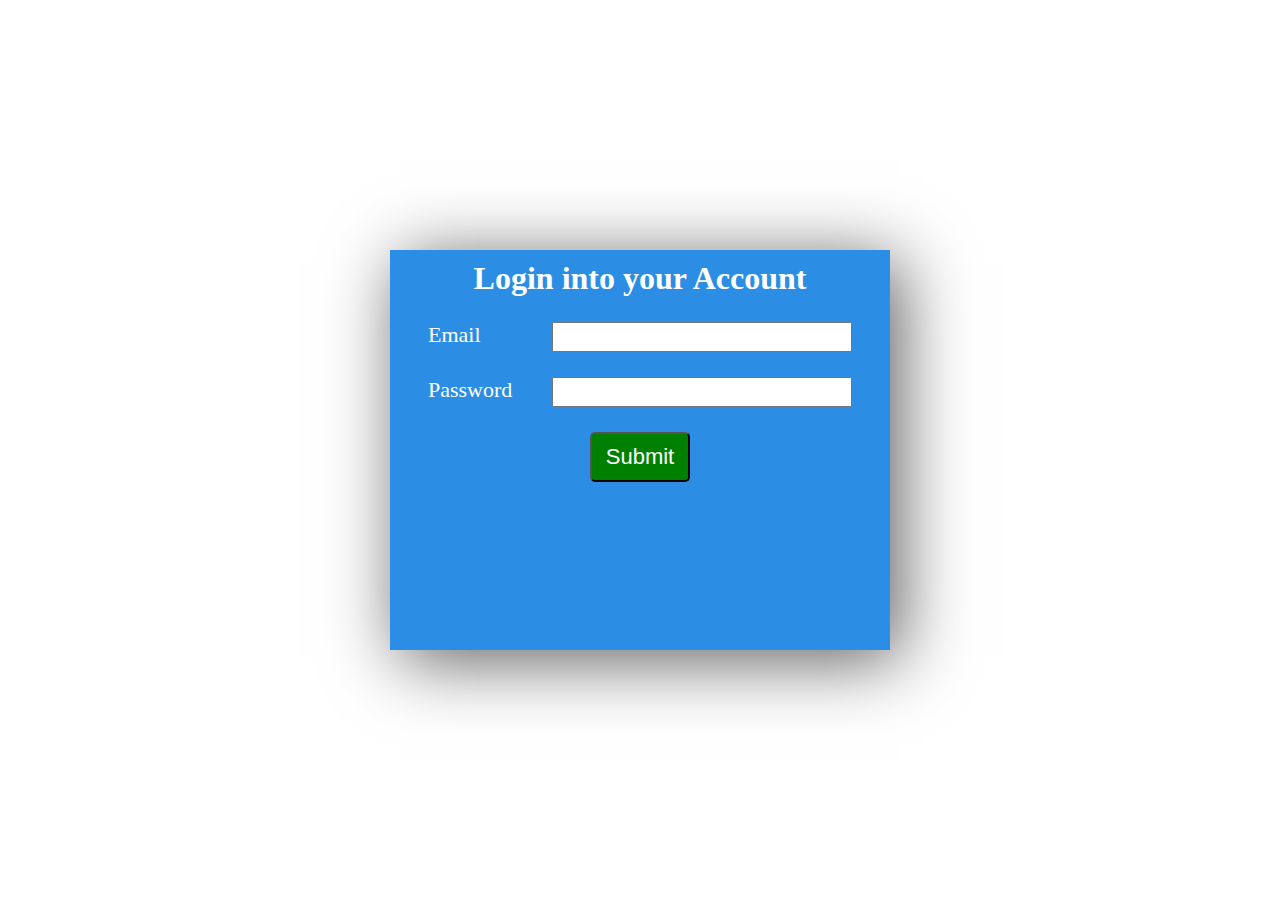
<file: index.html>
<!DOCTYPE html>
<html lang="en">
  <head>
    <meta charset="UTF-8" />
    <meta http-equiv="X-UA-Compatible" content="IE=edge" />
    <meta name="viewport" content="width=device-width, initial-scale=1.0" />
    <link type="text/css" rel="stylesheet" href="loginform.css" />
    <script
      src="https://cdnjs.cloudflare.com/ajax/libs/jquery/3.6.0/jquery.min.js"
      integrity="sha512-894YE6QWD5I59HgZOGReFYm4dnWc1Qt5NtvYSaNcOP+u1T9qYdvdihz0PPSiiqn/+/3e7Jo4EaG7TubfWGUrMQ=="
      crossorigin="anonymous"
    ></script>
    <title>Login In</title>
  </head>
  <body onload="document.myForm.reset();">
    <div id="loading" class="Container">
      <form id="myForm" name="myForm">
        <h1>Login into your Account</h1>
        <div class="editForm">
          <div>
            <label for="email">Email</label>
            <input type="email" id="email" name="email" required />
          </div>
          <div>
            <label for="password">Password</label>
            <input type="password" id="password" name="password" required />
          </div>
          <button type="submit" value="Submit!">Submit</button>
        </div>
      </form>
    </div>
  </body>
  <script>
    function handleSubmit(event) {
      event.preventDefault();
      jQuery("#loading").fadeOut(3000);

      const data = new FormData(event.target);

      const value = Object.fromEntries(data.entries());
      console.log(value);
      if (
        value.email !== "test1@indiplanes.com" &&
        value.password === "adminindi"
      ) {
        document.getElementById("email").value = "";
        return alert("Oops wrong Username!!");
      } else if (
        value.email === "test1@indiplanes.com" &&
        value.password !== "adminindi"
      ) {
        document.getElementById("password").value = "";
        return alert("Oops wrong Password!!");
      } else if (
        value.email !== "test1@indiplanes.com" &&
        value.password !== "adminindi"
      ) {
        document.getElementById("email").value = "";
        document.getElementById("password").value = "";
        return alert("Oops wrong credential!!");
      }

      // console.log({ value });
      var url = "https://workindipl.herokuapp.com/login/";
      $.post(url, value, function (data) {
        if (data != "Error") {
          // console.log(data);
          localStorage.setItem("token", data.access_token);
          window.location = "rfq1.html";
        }
      });
    }
    var formData = document.getElementById("myForm");
    formData.addEventListener("submit", handleSubmit);
  </script>
</html>
</file>
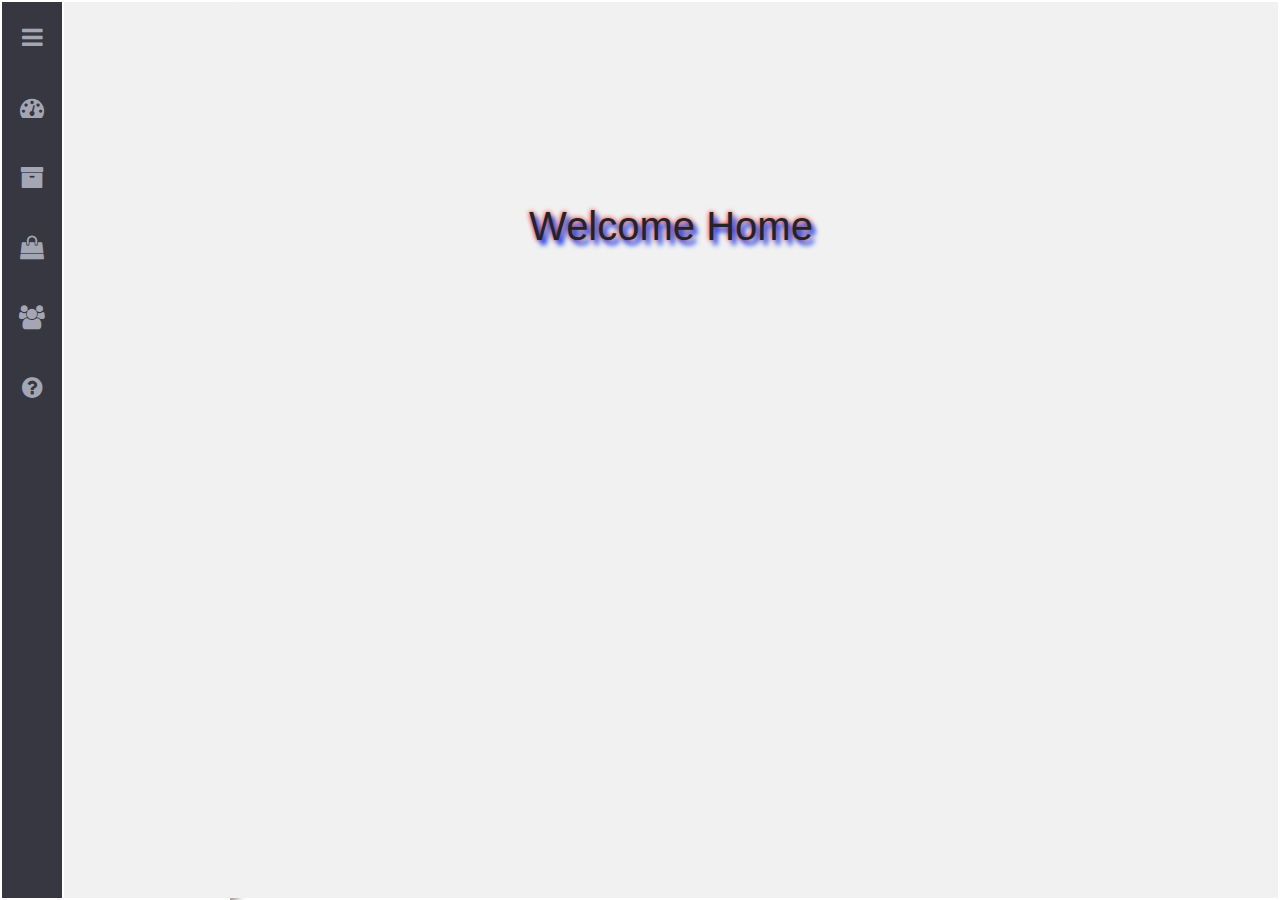
<file: rfq1 copy.html>
<!DOCTYPE html>
<html lang="en">

<head>
  <meta charset="UTF-8" />
  <meta http-equiv="X-UA-Compatible" content="IE=edge" />
  <meta name="viewport" content="width=device-width, initial-scale=1.0" />
  <link type="text/css" rel="stylesheet" href="stylesheet3.css" />
  <link type="text/css" rel="stylesheet" href="stylesheet4.css" />
  <link type="text/css" rel="stylesheet" href="javatest.css" />
  <link type="text/css" rel="stylesheet" href="styleFirst.css"/>
  <link rel="stylesheet" href="https://stackpath.bootstrapcdn.com/font-awesome/4.7.0/css/font-awesome.min.css"
    integrity="sha384-wvfXpqpZZVQGK6TAh5PVlGOfQNHSoD2xbE+QkPxCAFlNEevoEH3Sl0sibVcOQVnN" crossorigin="anonymous" />
  <link rel="stylesheet" href="https://stackpath.bootstrapcdn.com/bootstrap/4.4.1/css/bootstrap.min.css"
    integrity="sha384-Vkoo8x4CGsO3+Hhxv8T/Q5PaXtkKtu6ug5TOeNV6gBiFeWPGFN9MuhOf23Q9Ifjh" crossorigin="anonymous" />
  <script src="https://cdnjs.cloudflare.com/ajax/libs/jquery/3.6.0/jquery.min.js"
    integrity="sha512-894YE6QWD5I59HgZOGReFYm4dnWc1Qt5NtvYSaNcOP+u1T9qYdvdihz0PPSiiqn/+/3e7Jo4EaG7TubfWGUrMQ=="
    crossorigin="anonymous"></script>
  <title>RFQ</title>
</head>

<body>
  <div id="nav-main" class="navigation-bar">
    <div id="navigation" class="navb1 list-group list-group-flush">
      <a id="changeto" class="list-group-item" href="#">
        <i class="fa fa-bars fa-fw" aria-hidden="true"></i></a>
      <a id="dashboard" class="list-group-item" onclick="displaydashboard()" href="#"><i class="fa fa-tachometer fa-fw"
          aria-hidden="true"></i></a>
      <a id="reff" class="list-group-item" onclick="CallAPI()" href="#"><i class="fa fa-archive fa-fw"
          aria-hidden="true"></i></a>
      <a id="vendor" class="list-group-item" href="#"><i class="fa fa-shopping-bag fa-fw" aria-hidden="true"></i></a>
      <a id="operators" class="list-group-item" href="#"><i class="fa fa-users fa-fw" aria-hidden="true"></i></a>
      <a id="help" class="list-group-item" href="#"><i class="fa fa-question-circle fa-fw" aria-hidden="true"></i></a>
    </div>
    <div id="hideMe" class="navb2 list-group list-group-flush">
      <a class="list-group-item"> </a>
      <a class="list-group-item" onclick="displaydashboard()" href="#">Dashboard</a>
      <a class="list-group-item" onclick="CallAPI()" href="#">RFQs</a>
      <a class="list-group-item" href="#">Vendor</a>
      <a class="list-group-item" href="#">Operators</a>
      <a class="list-group-item" href="#">Help</a>
    </div>
  </div>
  <div id="homes" class="myhomes">
    <h1>Welcome Home</h1>


    <!-- <a href="index.html" class="f90-logout-button">Logout</a> -->
  </div>
  <div id="record">
    <div class="topic">
      <div class="topnav topleft" style="color:  #252733;;">RFQs</div>
      <div class="topnav topmiddle">
        <form class="search" action="">
          <input class="form-control-sm" type="search" placeholder="Search" />
          <button class="btn-sm" type="submit">
            <i class="fa fa-search text-left" aria-hidden="true"></i>
          </button>
        </form>
      </div>
      <div id="nameId" class="topnav topright">
        <a>Jones Ferdinand &nbsp <span><img src="chat1.jpg"/></span>
          </a>
          <!-- <i class="fa fa-user-circle-o" aria-hidden="true" style="font-size: 26px"></i> -->
      </div>
    </div>
    <div id="buttons">
      <div class="left_btn">
        <button class="button button1" onclick="allFunc()">All RFQs</button>
        <button class="button button2">ACTIVE</button>
        <button class="button button3">ARCHIVE</button>
      </div>
      <div class="right_btn">
        <button class="button4"><a href="#">CREATE RFQs</a></button>
        <button class="button5"><a href="#">DRAFTS</a></button>
      </div>
    </div>
    <div id="originalList" class="rfq_details">
      <div class="grid-sort">
        <div class="space"></div>
        <div class="private">
          <i id="private-color" onclick="pvtFunc()" class="fa fa-stop" aria-hidden="true"
            style="color: #dd22bf; cursor: pointer;"></i>&nbsp;Private
        </div>
        <div class="public">
          <i id="public-color" onclick="pubFunc()" class="fa fa-stop" aria-hidden="true"
            style="color: #8392f6;cursor: pointer;"></i>&nbsp;Public
        </div>
        <div class="sort">
          <i class="fa fa-sort-amount-desc" aria-hidden="true" style="color: #c5c7cd"></i>&nbsp;Sort
        </div>
        <div class="filter">
          <i class="fa fa-filter" aria-hidden="true" style="color: #c5c7cd"></i>&nbsp;Filter
        </div>
      </div>
      <div class="grid-container">
        <div class="item1" style="text-align: left">RFQ details</div>
        <div class="item2" ">
            Part number
          </div>
          <div class=" item3" ">
            Engine number
          </div>
          <div class=" item4"">
          Manufacturer
        </div>
        <div class="item5" ">Quantity</div>
          <div class=" item6" ">
            Target Date
          </div>
          <div class=" item7">Deadline</div>
        <div class="itme8">Priority</div>
      </div>
      <div id="showCoupling" class="mainC">

      </div>
      <!-- <div id="mainoriginal">
      </div> -->
      <div class="grid-go">
        <div class="space"></div>
        <div class="row-number">
          Rows per page: &nbsp;&nbsp;<i class="fa fa-sort-desc" aria-hidden="true" style="font-size: 14px"></i>
        </div>
        <div class="back-front">
          1-6 of 100 &nbsp;&nbsp;<i class="fa fa-angle-left" aria-hidden="true"
            style="font-size: 14px"></i>&nbsp;&nbsp;&nbsp;<i class="fa fa-angle-right" aria-hidden="true"
            style="font-size: 14px"></i>
        </div>
      </div>
    </div>
  </div>
  <div id="right_status">
    <!-- For notifications status -->
    <div class="connection">
      <button onclick="displayClk1()" id="contact1" class="notify">
        NOTIFICATIONS</button><button onclick="displayClk2()" id="contact2" class="messages">
        MESSAGES
      </button>
    </div>
    <!-- <div id="chat-box">
        hello world
      </div> -->
    <div id="notifications">
      <div class="quotations noti">
        <div class="noti_header">Quotations</div>
        <div id="hawklins" class="noti_box">
          <div class="noti_icon">
           <img src="chat1.jpg"/>
          </div>
          <div class="user_detail noti_data">
            <div class="noti_user">
              <a href="#" target="_blank" style="color: blue">Vendor Gabby Hawkins</a>
              has uploaded bid for
              <a href="#" target="_blank" style="color: blue">RFQ ID 32453</a>
            </div>
            <div class="date d">new date()</div>
          </div>
        </div>
        <div id="jones" class="noti_box">
          <div class="noti_icon">
            <img src="image2.jpeg"/>
          </div>
          <div class="user_detail noti_data">
            <div class="noti_user">
              <a href="#" target="_blank" style="color: blue">Vendor Jacob Jones</a>
              has edited bid for
              <a href="#" target="_blank" style="color: blue">RFQ ID 12923</a>
            </div>
            <div class="date d">new date()</div>
          </div>
        </div>
      </div>
      <div class="points noti">
        <div class="noti_header">Points</div>
        <div class="noti_box">
          <div class="user_point noti_data">
            <div>
              You have recieved
              <a href="#" target="_blank" style="color: blue">Blue Points </a>from
              <a>RFQ ID 70996</a>
            </div>
            <div class="date">new date()</div>
          </div>
        </div>
        <div class="noti_box">
          <div class="user_point noti_data">
            <div>
              You have recieved
              <a href="#" target="_blank" style="color: green">Green Points </a>from
              <a>RFQ ID 70996</a>
            </div>
            <div class="date">new date()</div>
          </div>
        </div>
      </div>
      <div class="expired noti">
        <div class="noti_header">Deadlines Reached</div>
        <div class="user_expired noti_box">
          <div class="noti_icon">
            <img src="image2.jpeg" alt="image2">
          </div>
          <div class="expired noti_data">
            <div class="noti_user">
              <a href="#" target="_blank" style="color: blue">Operator Jacob Jones</a>
              has closed bids for
              <a href="#" target="_blank" style="color: blue">RFQ 77094</a>
            </div>
            <div class="date d">new date()</div>
          </div>
        </div>
        <div class="user_expired noti_box">
          <div class="noti_icon">
            <img src="image3.png" alt="image">
          </div>
          <div class="expired noti_data">
            <div class="noti_user">
              <a href="#" target="_blank" style="color: blue">Operator Leslie Alexander</a>has confirmed<a href="#"
                target="_blank" style="color: blue">BID ID 79903</a>for
              <a href="#" target="_blank" style="color: blue">RFQ ID 73240</a>
            </div>
            <div class="date d">new date()</div>
          </div>
        </div>
      </div>
    </div>

    <!-- For messages -->
    <div id="chat">
      <div class="chat_search my-4 ml-2">
        <form class="form-inline">
          <input id="chat_srch" class="form-control form-control-sm mx-2" type="search" placeholder="Search"
            aria-label="Search" />
          <button id="boss" class="btn btn-sm ml-4" type="submit">
            <i class="fa fa-search fa-1x"></i>
          </button>
        </form>
      </div>
      <div class="chat_head">
        <div class="opven">
          <button class="v_button">V</button><button class="v_button">O</button>
        </div>
        <div class="privacy">
          <button class="l_button p">Public</button><button class="r_button p">Private</button>
        </div>
      </div>
      <div id="chat_list" class="">
        <div class="conversation active">
          <i class="fa fa-user-circle-o fa-2x fa-fw" aria-hidden="true"></i>
          <div class="title-text">Bruce</div>
          <div class="created">Jan 12</div>
          <div onclick="helloFunction()" class="conversation-message">
            New Message
          </div>
        </div>
        <div class="conversation active">
          <i class="fa fa-user-circle-o fa-2x fa-fw" aria-hidden="true"></i>
          <div class="title-text">Bruce</div>
          <div class="created">Jan 12</div>
          <div class="conversation-message">New Message</div>
        </div>
        <div class="conversation active">
          <i class="fa fa-user-circle-o fa-2x fa-fw" aria-hidden="true"></i>
          <div class="title-text">Bruce</div>
          <div class="created">Jan 12</div>
          <div class="conversation-message">New Message</div>
        </div>
        <div class="conversation active">
          <i class="fa fa-user-circle-o fa-2x fa-fw" aria-hidden="true"></i>
          <div class="title-text">Bruce</div>
          <div class="created">Jan 12</div>
          <div class="conversation-message">New Message</div>
        </div>
        <div class="conversation active">
          <i class="fa fa-user-circle-o fa-2x fa-fw" aria-hidden="true"></i>
          <div class="title-text">Bruce</div>
          <div class="created">Jan 12</div>
          <div class="conversation-message">New Message</div>
        </div>
        <div class="conversation active">
          <i class="fa fa-user-circle-o fa-2x fa-fw" aria-hidden="true"></i>
          <div class="title-text">Bruce</div>
          <div class="created">Jan 12</div>
          <div class="conversation-message">New Message</div>
        </div>
      </div>
    </div>
    <div id="mri" class="container-msg">
      <div class="msg-header">
        <div class="msg-header-img">
          <img class="msg-img"" src=" chat1.jpg" />
        </div>
        <div class="active">
          <h4>Bruce</h4>
          <h6>online</h6>
        </div>
        <div class="private-chat-list">Private Chat List</div>
      </div>
      <div class="msg-store">
        <div class="cht cht1">Hi</div>
        <div class="cht cht2">Hello</div>
        <div class="cht cht1">I am Rohan</div>
        <div class="cht cht2">How are you?</div>
      </div>
      <div id="mri" class="msg-transfer">
        <div class="msg-collect">
          <input class="msg-collect-txt" id="textbox" type="text" />
        </div>
        <div class="msg-data">
          <button class="msg-data-send" id="msg-send">Send</button>
        </div>
      </div>
    </div>
  </div>
</body>
<script src="javascript.js"></script>
<script src="javascript1.js"></script>
<script src="javascript2.js"></script>
<script src="displayColor.js"></script>
<script src="chatt.js"></script>
<script>
      
  function CallAPI() {
    jQuery('#record').fadeIn(3000);
    jQuery('#right_status').fadeIn(3000);
    const token = localStorage.getItem("token");


    function titleCase(str) {
    var splitStr = str.toLowerCase().split(' ');
    for (var i = 0; i < splitStr.length; i++) {
        // You do not need to check if i is larger than splitStr length, as your for does that for you
        // Assign it back to the array
         splitStr[i] = splitStr[i].charAt(0).toUpperCase() + splitStr[i].substring(1);     
      }
      // Directly return the joined string
      // console.log(splitStr.join(' '));
     return splitStr.join(' '); 
    };


    function indip(datas){
      var dataBox = [];
      for(var j = 0; j<datas.length; j++){
        var strng = datas[j].component_name;
        var nStrng = titleCase(strng);
        dataBox.push(nStrng);
        
      }
      // console.log(dataBox);
      var stre = dataBox.join(", ");
      // var stree = titleCase(stre);
      return stre;
    }
    // console.log(token);
    $.ajax({
      type: "GET",
      url: "http://workindipl.herokuapp.com/listofrfq/",
      headers: {
        Authorization: "Bearer " + token,
      },
      dataType: "json",
      success: function (result, status, xhr) {
        console.log(result);
        localStorage.setItem('subResults', JSON.stringify(result));
        var len = result.length;
        // console.log(len);
        for (var i = 1; i <= len; i++) {
          
          var patt1 = /\b(\w)/g;
          var created = result[i].create_date.split('T')[0];
          var deadDate = result[i].deadline;
          var targetDt = result[i].targetdate.split('T')[0];
          var prioSet = result[i].rfq_reach;
          var subResult = result[i].component_set;
          console.log(subResult);
          var componentN = indip(subResult);
          var patt2 = componentN.match(patt1);
          var patt3 = patt2[0];
          // console.log(patt3);
          // console.log(subResult);
          var th_str =
            "<table>" +
            "<thead>" +
            "<tr  class = 'myRow' style='cursor: pointer;color:#676769'>" +
              "<th id='firstL'>" +"<span id='secondL'>"+patt3+"</span>"+"</th>"+
            "<th class='mainOutline' style ='width: 20%;text-align:left !important'>" +"<span id='thirdL'>"+componentN +"</span>"+"<br/>"+"<span style='font-size: 9px;color:#A4A5A8'>"
            + 'Created on '+created + "</span>"+ "</p>" +
            "</th>" +
            "<th style='width: 14% '>" + '' + "</th>" +
            "<th style='width: 13%'>" + '' + "</th>" +
            "<th style='width: 16%'>" + '' + "</th>" +
            "<th style='width: 8%'>" + '' + "</th>" +
            "<th class='dateCreated' style='width: 10.5%;color: #252733;font-weight: 600;'>" +
            targetDt +
            "</th>" +
            "<th class='dateEnd' style='width: 11%;color: #252733;font-weight: 600;'>" +
            deadDate +
            "</th>" +
            "<th class='priority' style='width: 7.5%;color: #252733;font-weight: 600;'>" +
              prioSet +
            "</th>" +
            "</tr>" +
            "</thead>" +
            "<tbody class = 'addOnMe'>"+"</tbody>"+
            "</table>";

          
          // var tbls = document.querySelector('table');
          // tbls.setAttribute('class',id);
          $("#showCoupling").append(th_str);
          var id = result[i].rfq_id;
          // if(id === i){
            for(var k = 0; k < subResult.length;k++){
              console.log(k);
              var componentChild_Name = subResult[k].component_name;
              var componentChild_Number = subResult[k].number;
              var componentChild_Manufacturer = subResult[k].manufacturer;
              var componentChild_Quantity = subResult[k].quantity;
              console.log(componentChild_Name);
              var addRow = 
               "<tr>" +
              "<td>" +"<span>"+"</span>"+"</td>"+
              "<td>" +"<span>"+componentChild_Name +"</span>"+"<br/>"+"<span>"
              +'Created on '+'created' + "</span>"+ "</p>" +
             "</td>" +
              "<td>" + '' + "</td>" +
              "<td>" + componentChild_Number + "</td>" +
              "<td>" + componentChild_Manufacturer + "</td>" +
              "<td>" + componentChild_Quantity + "</td>" +
              "<td>" +
              '' +
              "</td>" +
              "<td>" +
              '' +
              "</td>" +
              "<td>" +
               '' +
              "</td>" +
              "</tr>" ;
              
              // $("table tbody").append(addRow);
              $('table tbody').append(addRow);
              console.log(addRow);
            };

          // }
          
          
        }
      },
      error: function (xhr, status, error) {
        alert(error);
      },
    });
  }
</script>
<script>
  function displaydashboard() {
    jQuery('#record').fadeOut(2000);
    jQuery('#right_status').fadeOut(2000);
  }

</script>
<script>
   function pubFunc() {
    const tbl = document.getElementsByTagName('table');
    const ln = tbl.length;
    const table = document.getElementsByClassName('priority');
    // console.log(table[2].innerHTML);
    for (var i = 0; i < ln; i++) {
      const mtbl = tbl[i];
      if(table[i].innerHTML === 'PVT'){
        mtbl.style.display = 'none';
        // jQuery('mtbl').fadeOut(100);

      }
    }
  }
$("#private-color").dblclick(function(){
  jQuery('table').fadeIn(10);
});
  function pvtFunc() {
    const tbl = document.getElementsByTagName('table');
    const ln = tbl.length;
    const table = document.getElementsByClassName('priority');
    // console.log(table[2].innerHTML);
    for (var i = 0; i < ln; i++) {
      const mtbl = tbl[i];
      if(table[i].innerHTML === 'PUB'){
        mtbl.style.display = 'none';

      }
    }
  }
  $("#public-color").dblclick(function(){
  jQuery('table').fadeIn(10);
});
  function allFunc(){
    jQuery('table').fadeIn(100);

  }
</script>


</html>
</file>
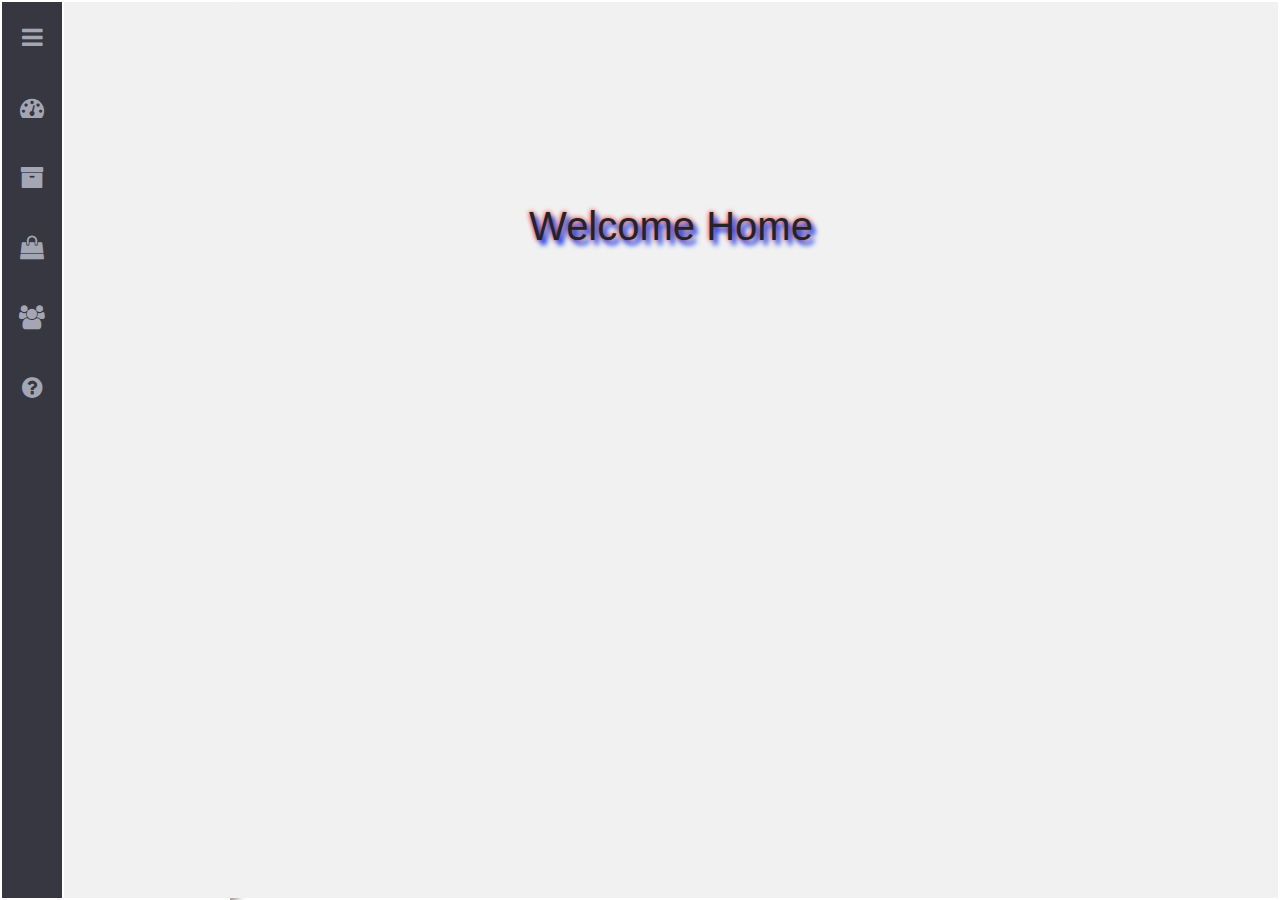
<file: rfq1.html>
<!DOCTYPE html>
<html lang="en">
  <head>
    <meta charset="UTF-8" />
    <meta http-equiv="X-UA-Compatible" content="IE=edge" />
    <meta name="viewport" content="width=device-width, initial-scale=1.0" />

    <link type="text/css" rel="stylesheet" href="stylesheet3.css" />
    <link type="text/css" rel="stylesheet" href="stylesheet4.css" />
    <link type="text/css" rel="stylesheet" href="javatest.css" />
    <link type="text/css" rel="stylesheet" href="styleFirst.css" />
    <link
      rel="stylesheet"
      href="https://stackpath.bootstrapcdn.com/font-awesome/4.7.0/css/font-awesome.min.css"
      integrity="sha384-wvfXpqpZZVQGK6TAh5PVlGOfQNHSoD2xbE+QkPxCAFlNEevoEH3Sl0sibVcOQVnN"
      crossorigin="anonymous"
    />
    <link
      rel="stylesheet"
      href="https://stackpath.bootstrapcdn.com/bootstrap/4.4.1/css/bootstrap.min.css"
      integrity="sha384-Vkoo8x4CGsO3+Hhxv8T/Q5PaXtkKtu6ug5TOeNV6gBiFeWPGFN9MuhOf23Q9Ifjh"
      crossorigin="anonymous"
    />
    <script
      src="https://cdnjs.cloudflare.com/ajax/libs/jquery/3.6.0/jquery.min.js"
      integrity="sha512-894YE6QWD5I59HgZOGReFYm4dnWc1Qt5NtvYSaNcOP+u1T9qYdvdihz0PPSiiqn/+/3e7Jo4EaG7TubfWGUrMQ=="
      crossorigin="anonymous"
    ></script>
    <title>RFQ</title>
  </head>

  <body>
    <div id="nav-main" class="navigation-bar">
      <div id="navigation" class="navb1 list-group list-group-flush">
        <a id="changeto" class="list-group-item" href="#">
          <i class="fa fa-bars fa-fw" aria-hidden="true"></i
        ></a>
        <a
          id="dashboard"
          class="list-group-item"
          onclick="displaydashboard()"
          href="#"
          ><i class="fa fa-tachometer fa-fw" aria-hidden="true"></i
        ></a>
        <a id="reff" class="list-group-item" onclick="CallAPI()" href="#"
          ><i class="fa fa-archive fa-fw" aria-hidden="true"></i
        ></a>
        <a id="vendor" class="list-group-item" href="#"
          ><i class="fa fa-shopping-bag fa-fw" aria-hidden="true"></i
        ></a>
        <a id="operators" class="list-group-item" href="#"
          ><i class="fa fa-users fa-fw" aria-hidden="true"></i
        ></a>
        <a id="help" class="list-group-item" href="#"
          ><i class="fa fa-question-circle fa-fw" aria-hidden="true"></i
        ></a>
      </div>
      <div id="hideMe" class="navb2 list-group list-group-flush">
        <a class="list-group-item"> </a>
        <a class="list-group-item" onclick="displaydashboard()" href="#"
          >Dashboard</a
        >
        <a class="list-group-item" onclick="CallAPI()" href="#">RFQs</a>
        <a class="list-group-item" href="#">Vendor</a>
        <a class="list-group-item" href="#">Operators</a>
        <a class="list-group-item" href="#">Help</a>
      </div>
    </div>
    <div id="homes" class="myhomes">
      <h1>Welcome Home</h1>
    </div>
    <div id="record">
      <div class="topic">
        <div class="topnav topleft" style="color: #252733">RFQs</div>
        <div class="topnav topmiddle">
          <form class="search" action="">
            <input class="form-control-sm" type="search" placeholder="Search" />
            <button class="btn-sm" type="submit">
              <i class="fa fa-search text-left" aria-hidden="true"></i>
            </button>
          </form>
        </div>
        <div id="nameId" class="topnav topright">
          <a
            >Jones Ferdinand &nbsp <span><img src="chat1.jpg" /></span>
          </a>
          <!-- <i class="fa fa-user-circle-o" aria-hidden="true" style="font-size: 26px"></i> -->
        </div>
      </div>
      <div id="buttons">
        <div class="left_btn">
          <button class="button button1" onclick="allFunc()">All RFQs</button>
          <button class="button button2">ACTIVE</button>
          <button class="button button3">ARCHIVE</button>
        </div>
        <div class="right_btn">
          <button class="button4"><a href="#">CREATE RFQs</a></button>
          <button class="button5"><a href="#">DRAFTS</a></button>
        </div>
      </div>
      <div id="originalList" class="rfq_details">
        <div class="grid-sort">
          <div class="space"></div>
          <div class="private">
            <i
              id="private-color"
              onclick="pvtFunc()"
              class="fa fa-stop"
              aria-hidden="true"
              style="color: #dd22bf; cursor: pointer"
            ></i
            >&nbsp;Private
          </div>
          <div class="public">
            <i
              id="public-color"
              onclick="pubFunc()"
              class="fa fa-stop"
              aria-hidden="true"
              style="color: #8392f6; cursor: pointer"
            ></i
            >&nbsp;Public
          </div>
          <div class="sort">
            <i
              class="fa fa-sort-amount-desc"
              aria-hidden="true"
              style="color: #c5c7cd"
            ></i
            >&nbsp;Sort
          </div>
          <div class="filter">
            <i
              class="fa fa-filter"
              aria-hidden="true"
              style="color: #c5c7cd"
            ></i
            >&nbsp;Filter
          </div>
        </div>
        <div class="grid-container">
          <div class="item1" style="text-align: left">RFQ details</div>
          <div class="item2">Part number</div>
          <div class="item3">Engine number</div>
          <div class="item4">Manufacturer</div>
          <div class="item5">Quantity</div>
          <div class="item6">Target Date</div>
          <div class="item7">Deadline</div>
          <div class="itme8">Priority</div>
        </div>
        <div id="showCoupling" class="mainC"></div>
        <div class="grid-go">
          <div class="space"></div>
          <div class="row-number">
            Rows per page: &nbsp;&nbsp;<i
              class="fa fa-sort-desc"
              aria-hidden="true"
              style="font-size: 14px"
            ></i>
          </div>
          <div class="back-front">
            1-6 of 100 &nbsp;&nbsp;<i
              class="fa fa-angle-left"
              aria-hidden="true"
              style="font-size: 14px"
            ></i
            >&nbsp;&nbsp;&nbsp;<i
              class="fa fa-angle-right"
              aria-hidden="true"
              style="font-size: 14px"
            ></i>
          </div>
        </div>
      </div>
    </div>
    <div id="right_status">
      <!-- For notifications status -->
      <div class="connection">
        <button onclick="displayClk1()" id="contact1" class="notify">
          NOTIFICATIONS</button
        ><button onclick="displayClk2()" id="contact2" class="messages">
          MESSAGES
        </button>
      </div>
      <!-- <div id="chat-box">
        hello world
      </div> -->
      <div id="notifications">
        <div class="quotations noti">
          <div class="noti_header">Quotations</div>
          <div id="hawklins" class="noti_box">
            <div class="noti_icon">
              <img src="chat1.jpg" />
            </div>
            <div class="user_detail noti_data">
              <div class="noti_user">
                <a href="#" target="_blank" style="color: blue"
                  >Vendor Gabby Hawkins</a
                >
                has uploaded bid for
                <a href="#" target="_blank" style="color: blue">RFQ ID 32453</a>
              </div>
              <div class="date d">new date()</div>
            </div>
          </div>
          <div id="jones" class="noti_box">
            <div class="noti_icon">
              <img src="image2.jpeg" />
            </div>
            <div class="user_detail noti_data">
              <div class="noti_user">
                <a href="#" target="_blank" style="color: blue"
                  >Vendor Jacob Jones</a
                >
                has edited bid for
                <a href="#" target="_blank" style="color: blue">RFQ ID 12923</a>
              </div>
              <div class="date d">new date()</div>
            </div>
          </div>
        </div>
        <div class="points noti">
          <div class="noti_header">Points</div>
          <div class="noti_box">
            <div class="user_point noti_data">
              <div>
                You have recieved
                <a href="#" target="_blank" style="color: blue">Blue Points </a
                >from
                <a>RFQ ID 70996</a>
              </div>
              <div class="date">new date()</div>
            </div>
          </div>
          <div class="noti_box">
            <div class="user_point noti_data">
              <div>
                You have recieved
                <a href="#" target="_blank" style="color: green"
                  >Green Points </a
                >from
                <a>RFQ ID 70996</a>
              </div>
              <div class="date">new date()</div>
            </div>
          </div>
        </div>
        <div class="expired noti">
          <div class="noti_header">Deadlines Reached</div>
          <div class="user_expired noti_box">
            <div class="noti_icon">
              <img src="image2.jpeg" alt="image2" />
            </div>
            <div class="expired noti_data">
              <div class="noti_user">
                <a href="#" target="_blank" style="color: blue"
                  >Operator Jacob Jones</a
                >
                has closed bids for
                <a href="#" target="_blank" style="color: blue">RFQ 77094</a>
              </div>
              <div class="date d">new date()</div>
            </div>
          </div>
          <div class="user_expired noti_box">
            <div class="noti_icon">
              <img src="image3.png" alt="image" />
            </div>
            <div class="expired noti_data">
              <div class="noti_user">
                <a href="#" target="_blank" style="color: blue"
                  >Operator Leslie Alexander</a
                >has confirmed<a href="#" target="_blank" style="color: blue"
                  >BID ID 79903</a
                >for
                <a href="#" target="_blank" style="color: blue">RFQ ID 73240</a>
              </div>
              <div class="date d">new date()</div>
            </div>
          </div>
        </div>
      </div>

      <!-- For messages -->
      <div id="chat">
        <div class="chat_search my-4 ml-2">
          <form class="form-inline">
            <input
              id="chat_srch"
              class="form-control form-control-sm mx-2"
              type="search"
              placeholder="Search"
              aria-label="Search"
            />
            <button id="boss" class="btn btn-sm ml-4" type="submit">
              <i class="fa fa-search fa-1x"></i>
            </button>
          </form>
        </div>
        <div class="chat_head">
          <div class="opven">
            <button class="v_button">V</button
            ><button class="v_button">O</button>
          </div>
          <div class="privacy">
            <button class="l_button p">Public</button
            ><button class="r_button p">Private</button>
          </div>
        </div>
        <div id="chat_list" class="">
          <div class="conversation active">
            <i class="fa fa-user-circle-o fa-2x fa-fw" aria-hidden="true"></i>
            <div class="title-text">Bruce</div>
            <div class="created">Jan 12</div>
            <div onclick="helloFunction()" class="conversation-message">
              New Message
            </div>
          </div>
          <div class="conversation active">
            <i class="fa fa-user-circle-o fa-2x fa-fw" aria-hidden="true"></i>
            <div class="title-text">Bruce</div>
            <div class="created">Jan 12</div>
            <div class="conversation-message">New Message</div>
          </div>
          <div class="conversation active">
            <i class="fa fa-user-circle-o fa-2x fa-fw" aria-hidden="true"></i>
            <div class="title-text">Bruce</div>
            <div class="created">Jan 12</div>
            <div class="conversation-message">New Message</div>
          </div>
          <div class="conversation active">
            <i class="fa fa-user-circle-o fa-2x fa-fw" aria-hidden="true"></i>
            <div class="title-text">Bruce</div>
            <div class="created">Jan 12</div>
            <div class="conversation-message">New Message</div>
          </div>
          <div class="conversation active">
            <i class="fa fa-user-circle-o fa-2x fa-fw" aria-hidden="true"></i>
            <div class="title-text">Bruce</div>
            <div class="created">Jan 12</div>
            <div class="conversation-message">New Message</div>
          </div>
          <div class="conversation active">
            <i class="fa fa-user-circle-o fa-2x fa-fw" aria-hidden="true"></i>
            <div class="title-text">Bruce</div>
            <div class="created">Jan 12</div>
            <div class="conversation-message">New Message</div>
          </div>
        </div>
      </div>
      <div id="mri" class="container-msg">
        <div class="msg-header">
          <div class="msg-header-img">
            <img class="msg-img"" src=" chat1.jpg" />
          </div>
          <div class="active">
            <h4>Bruce</h4>
            <h6>online</h6>
          </div>
          <div class="private-chat-list">Private Chat List</div>
        </div>
        <div class="msg-store">
          <div class="cht cht1">Hi</div>
          <div class="cht cht2">Hello</div>
          <div class="cht cht1">I am Rohan</div>
          <div class="cht cht2">How are you?</div>
        </div>
        <div id="mri" class="msg-transfer">
          <div class="msg-collect">
            <input class="msg-collect-txt" id="textbox" type="text" />
          </div>
          <div class="msg-data">
            <button class="msg-data-send" id="msg-send">Send</button>
          </div>
        </div>
      </div>
    </div>
  </body>
  <script>
    function CallAPI() {
      jQuery("#record").fadeIn(3000);
      jQuery("#right_status").fadeIn(3000);
      const token = localStorage.getItem("token");

      // capitalize the first letter of each words
      function titleCase(str) {
        var splitStr = str.toLowerCase().split(" ");
        for (var i = 0; i < splitStr.length; i++) {
          // Assign it back to the array
          splitStr[i] =
            splitStr[i].charAt(0).toUpperCase() + splitStr[i].substring(1);
        }
        // Directly return the joined string
        return splitStr.join(" ");
      }

      // sending component ome at a time to modify the case CAPS
      function indip(datas) {
        var dataBox = [];
        for (var j = 0; j < datas.length; j++) {
          var strng = datas[j].component_name;
          var nStrng = titleCase(strng);
          dataBox.push(nStrng);
        }
        var stre = dataBox.join(", ");
        return stre;
      }

      // fetching data and dsiplaying data from the given API
      $.ajax({
        type: "GET",
        url: "http://workindipl.herokuapp.com/listofrfq/",
        headers: {
          Authorization: "Bearer " + token,
        },
        dataType: "json",
        success: function (result, status, xhr) {
          console.log(result);
          localStorage.setItem("subResults", JSON.stringify(result));
          var len = result.length;
          for (var i = 1; i <= len; i++) {
            var patt1 = /\b(\w)/g;
            var prioSet = result[i].preference;
            var subResult = result[i].component_set;
            var componentN = indip(subResult);
            var patt2 = componentN.match(patt1);
            var patt3 = patt2[0];
            var th_str =
              "<table id = 'btnMe'>" +
              "<thead>" +
              "<tr class = 'myRow' style='cursor: pointer;color:#676769'>" +
              "<th class='firstL'>" +
              "<span id='" +
              i +
              "-corner' class='priorityP'>" +
              "</span>" +
              "<span class='secondL'>" +
              patt3 +
              "</span>" +
              "</th>" +
              "<th class='mainOutline' style ='width: 20%;text-align:left !important'>" +
              "<span id='thirdL'>" +
              componentN +
              "</span>" +
              "<br/>" +
              "<span style='font-size: 9px;color:#A4A5A8'>" +
              "Created on " +
              result[i].create_date.split("T")[0] +
              "</span>" +
              "</th>" +
              "<th style='width: 14% '>" +
              "" +
              "</th>" +
              "<th style='width: 13%'>" +
              "" +
              "</th>" +
              "<th style='width: 16%'>" +
              "" +
              "</th>" +
              "<th style='width: 8%'>" +
              "" +
              "</th>" +
              "<th class='dateCreated' style='width: 10.5%;color: #252733;font-weight: 600;'>" +
              result[i].targetdate.split("T")[0] +
              "</th>" +
              "<th class='dateEnd' style='width: 11%;color: #252733;font-weight: 600;'>" +
              result[i].deadline +
              "</th>" +
              "<th  class='priority' style='width: 7.5%;color: #252733;font-weight: 600;'>" +
              "<p id = '" +
              i +
              "-pillC' class = 'pillCircle'>" +
              prioSet +
              "</p>" +
              "</th>" +
              "</tr>" +
              "<thead>" +
              "<tbody  class = 'editTitle' id = '" +
              i +
              "-row'>" +
              "</tbody>" +
              "</table>";
            $("#showCoupling").append(th_str);

            // for loop for the child component set
            for (var k = 0; k < subResult.length; k++) {
              var componentChild_Name = titleCase(subResult[k].component_name);
              var patt4 = componentChild_Name.match(patt1)[0];
              var componentChild_Manufacturer = titleCase(
                subResult[k].manufacturer
              );
              var addRow =
                "<tr class='main'>" +
                "<td style='border:none;'>" +
                "</td>" +
                "<td style='text-align:left'>" +
                "<span class='schildL'>" +
                patt4 +
                "</span>" +
                "<span class='fchild'>" +
                componentChild_Name +
                "</span>" +
                "<br/>" +
                "<span>" +
                "</span>" +
                "</td>" +
                "<td>" +
                "</td>" +
                "<td>" +
                subResult[k].number +
                "</td>" +
                "<td>" +
                componentChild_Manufacturer +
                "</td>" +
                "<td>" +
                subResult[k].quantity +
                "</td>" +
                "<td>" +
                "</td>" +
                "<td>" +
                "</td>" +
                "<td>" +
                "</td>" +
                "</tr>";
              $(`#${i}-row`).append(addRow);
            }

            // setting the background color of priority and corner triangle
            var corner = document.getElementById(`${i}-corner`);
            var pillCircle = document.getElementById(`${i}-pillC`);
            // }
            if (prioSet === "NOR") {
              corner.style.borderTop = "17px solid green";
              pillCircle.style.backgroundColor = "#29CC97";
            } else if (prioSet === "PRT") {
              corner.style.borderTop = "17px solid #F1E25C";
              pillCircle.style.backgroundColor = "#F1E25C";
            } else {
              corner.style.borderTop = "17px solid #F12B2C";
              pillCircle.style.backgroundColor = "#F12B2C";
            }
            // end of color modification of priority
          }
        },
        error: function (xhr, status, error) {
          alert(error);
        },
      });
    }

    // showing the child elements of every table body
    $(document).on("click", "thead", function () {
      $(this).siblings("tbody").toggle("fast");
    });

    // toogle on and off the respective sections page
    function displaydashboard() {
      jQuery("#record").fadeOut(2000);
      jQuery("#right_status").fadeOut(2000);
    }
  </script>
  <script src="javascript.js"></script>
  <script src="javascript1.js"></script>
  <script src="javascript2.js"></script>
  <script src="displayColor.js"></script>
  <script src="chatt.js"></script>
</html>
</file>
<file: loginform.css>
* {
  margin: 0;
  padding: 0;
  box-sizing: border-box;
}
#loading {
  width: 100vw;
  height: 100vh;
  display: grid;
  place-items: center;
}

#myForm {
  position: relative;
  height: 400px;
  width: 500px;
  background-color: rgb(43, 142, 228);
  padding: 10px;
  /* margin: 120px auto; */
  text-align: center;
  text-align: center;
  box-shadow: 10px 10px 68px 0px rgba(0, 0, 0, 0.64);
  -webkit-box-shadow: 10px 10px 68px 0px rgba(0, 0, 0, 0.64);
  -moz-box-shadow: 10px 10px 68px 0px rgba(0, 0, 0, 0.64);
}
.editForm {
  margin-top: 20px !important;
}
#myForm h1 {
  color: #fff;
}
#myForm div {
  margin: 25px 0px;
}
#myForm div label {
  display: inline-block;
  width: 120px;
  color: #fff;
  font-size: 22px;
  text-align: start;
}
#myForm div input {
  width: 300px;
  height: 30px;
  text-align: left;
  font-size: 14px;
}
#myForm button {
  padding: 10px;
  border-radius: 5px;
  background: green;
  cursor: pointer;
  height: 50px;
  width: 100px;
  color: #fff;
  text-decoration: none;
  font-size: 22px;
}
/* #myForm button a {
  color: #fff;
  text-decoration: none;
  font-size: 22px;
} */
</file>
<file: stylesheet3.css>
@import url("https://fonts.googleapis.com/css2?family=Mulish:wght@200;500&display=swap");

* {
  margin: 0;
  padding: 0;
  box-sizing: border-box;
  /* font-size: 16px; */
}
.notify:focus {
  outline: none;
}
.messages:focus {
  outline: none;
}
input:focus {
  outline: none;
}

#record {
  position: fixed;
  top: 0;
  left: 5%;
  width: calc(100% - 25%);
  min-height: 100vh;
  position: absolute;
  box-sizing: border-box;
  border: 2px solid #fff;
  border-left: none;
  border-right: none;
  background: #f7f8fc;
  display: none;
}
#right_status {
  top: 0;
  left: 80%;
  width: 20%;
  min-height: 100vh;
  position: fixed;
  box-sizing: border-box;
  border: 2px solid #ffffff;
  border-left: none;
  background: #eff0f8;
  display: none;
}
.connection button {
  display: inline-block;
  width: 50%;
  position: relative;
  text-align: center;
  text-decoration: none;
  font-size: 14px;
  font-weight: 500;
  letter-spacing: 0.4px;
  padding: 15px;
  border: none;
}

.topic {
  display: flex;
  flex-direction: row;
  position: relative;
  margin-top: 20px;
  padding: 10px;
  font-size: 16px;
  font-weight: bold;
}
.topleft {
  width: 20%;
  font-size: 18px;
}
.topmiddle {
  width: 55%;
  text-align: center;
  display: flex;
  justify-content: flex-end;
}
.topright {
  width: 25%;
  text-align-last: right;
  padding-right: 10px;
  margin-right: 0;
  position: relative;
}
.search {
  align-content: flex-end;
}
form.search {
  border: 1px solid #dfe0eb;
  border-radius: 5px;
  background: #fff;
  height: 36px;
  align-items: center;
}
form.search input[type="search"] {
  /* border: 1px solid #dfe0eb; */
  /* border-right: none; */
  width: 200px;
  /* height: 20px; */
  background: #fff;
  /* margin-right: 0px; */
  /* border-radius: 5px; */
  text-align: center;
  font-family: "Mulish", sans-serif;
  font-style: italic;
  letter-spacing: 0.4px;
  font-weight: bold;
  color: #9ba7af;
  /* font-size: 19px; */
  line-height: 24px;
  outline: none;
  border: none;
  margin: 2px 0px;
}
form.search i {
  /* margin-left: -33px;/ */
  color: #c5c7cd;
  background-color: #fff;

  /* font-size: 16px; */
}
input[type="search"]::-webkit-search-decoration,
input[type="search"]::-webkit-search-cancel-button,
input[type="search"]::-webkit-search-results-button,
input[type="search"]::-webkit-search-results-decoration {
  display: none;
}

form.search button {
  background: #fff;
  border: none;
  cursor: pointer;
  /* height: 20px; */
  outline: none;
  margin-right: 12px;
}
#nameId {
  margin: 1px;
  font-family: Mulish;
  font-style: normal;
  font-weight: 600;
  font-size: 14px;
  line-height: 20px;
  /* or 143% */

  text-align: right;
  letter-spacing: 0.2px;
}
#nameId:hover {
  cursor: pointer;
}
#nameId img {
  border-radius: 50%;
  border: 3px solid #fff;
}

#buttons {
  margin-top: 80px;
  display: flex;
  flex-wrap: nowrap;
  position: relative;
}
#buttons div {
  width: 50%;
}
.left_btn {
  margin-left: 40px;
  position: relative;
}
.button {
  padding: 10px 15px;
  background: #e2e5e7;
  border: 1px solid #b2b2b6;
  box-sizing: border-box;
  border-radius: 7px;
  color: #94949e;
  letter-spacing: 0.4px;
  margin-right: 4px;
  font-size: 14px;
  font-weight: 500;
}
.button1 {
  color: #000000;
}
.right_btn {
  text-align-last: right;
  margin-right: 20px;
}
.right_btn button {
  border-radius: 6px;
  box-sizing: border-box;
}
.right_btn button a {
  text-decoration: none;
  letter-spacing: 0.4px;
  font-style: normal;
  font-weight: bold;
  font-size: 12px;
  padding: 0px 10px;
}
.button4 {
  background: #29cc97;
  border: 1px solid #b2b2b6;
  height: 30px;
  text-align: center;
  padding: 0 10px;
  margin-right: 5px;
}
.button4 a {
  color: #ffffff;
}
.button5 {
  background: #e2e5e7;
  border: 1px solid #94949e;
  height: 30px;
  text-align: center;
}
.button5 a {
  color: #94949e;
}
.left_btn .button1 {
  background: #ffffff;
}
#notifications {
  display: block;
}
.notify {
  color: #3751ff;
  background: #eff0f8;
}
.notify:hover {
  cursor: pointer;
  background: #1227e0;
  color: #ffffff;
  text-decoration: none;
  border: none;
}
.noti {
  margin: 10px 0;
}
.noti_header {
  font-style: normal;
  font-weight: 500;
  font-size: 16px;
  line-height: 20px;
  color: #3751ff;
  margin-left: 15px;
  margin-bottom: 10px;
  position: relative;
}
.noti_box {
  margin: 6px 10px;
  background-color: #fff;
  /* color: #393838; */
  border: 2px solid #dedfe4;
  border-radius: 6px;
  position: relative;
  font-size: 13px;
}
.noti_data {
  padding: 12px;
}
.noti_icon {
  float: left;
  width: 60px;
  padding: 20px 10px;
  text-align: center;
  position: inherit;
  margin-left: 0;
}

.noti_user,
.d {
  padding-inline-start: 48px;
}
.messages {
  color: #fff;
  background-color: #000;
}

#chat {
  display: none;
  position: relative;
  box-sizing: border-box;
}
.messages:hover {
  background: #1227e0;
  color: #ffffff;
  text-decoration: none;
  cursor: pointer;
  border: none;
}
#boss {
  background: #c4c4c4;
  color: #565656;
  border-radius: 50%;
}
#chat_srch {
  background: #dde2ff;
  position: inherit;
  height: 28px;
  width: 180px;
}
.chat_head {
  /* position: inherit; */
  display: flex;
  flex-direction: row;
  justify-content: space-between;
  margin: 5px;
}
.opven {
  /* float: left; */
  padding: 10px;
}

.v_button {
  background: #c4c4c4;
  padding: 7px 16px;
  margin-right: 5px;
  border-radius: 50%;
  border: none;
  color: #565656;
  font-size: 24px;
}
.privacy {
  /* float: right; */
  margin: 18px 5px 18px 0;
  border: 1px solid #3751ff;
  border-radius: 12px;
  background: #3751ff;
}
.p {
  font-size: 14px;
  font-weight: bold;
  /* line-height: 10px; */
  padding: 5px;
  background: #3751ff;
  border-radius: 12px;
}
.l_button {
  border: 1px solid #3751ff;
  color: #fff;
  border-right: none;
}
.r_button {
  border: 1px solid #3751ff;
  background: #f6f8f9;
}
.list-group {
  border-top: none;
}
#chat_list {
  margin-top: 30px;
}
.conversation {
  display: grid;
  grid-template-columns: 40px 1fr max-content;
  grid-column-gap: 2px;
  padding: 10px 20px;
  margin: 2px 5px;
  border: 1px solid #c4c4c4;
  border-top: none;
  border-left: none;
  border-right: none;
  letter-spacing: 0.4px;
}
.conversation i {
  grid-row: span 2;
  width: 0px;
}
.title-text {
  font-size: 16px;
  padding-left: 5px;
  white-space: nowrap;
  overflow-x: hidden;
  text-overflow: ellipsis;
}
.conversation-message {
  font-size: 11px;
  padding-left: 5px;
  color: #3751ff;
  font-weight: bold;
}
.conversation:hover {
  cursor: pointer;
}
.rfq_details {
  position: relative;
  height: fit-content;
  margin: -5px 10px 0px;
  background: #ffffff;
  border: 1px solid #dfe0eb;
  box-sizing: border-box;
  border-radius: 8px;
  /* z-index: 1; */
  box-shadow: 0px 4px 5px 8px rgba(243, 240, 240, 0.72);
  -webkit-box-shadow: 0px 4px 5px 8px rgba(253, 253, 253, 0.72);
  -moz-box-shadow: 0px 4px 5px 8px rgba(241, 241, 241, 0.72);
}
.grid-sort {
  /* position: fixed; */
  display: grid;
  grid-template-columns: 60% repeat(4, auto);
  grid-gap: 3px;
  font-size: 11px;
  line-height: 20px;
  letter-spacing: 0.2px;
  color: #4b506d;
  font-weight: bold;
  text-align: right;
  margin: 10px;
  padding: 10px;
}
#private-color {
  color: #dd22bf;
}
#public-color {
  color: #8392f6;
}
.grid-sort div {
}
.grid-container {
  position: relative;
  display: grid;
  grid-template-columns: 19% repeat(2, 13.6%) 15% 8% repeat(2, 10%) auto;
  grid-gap: 5px;
  background-color: #fff;
  padding: 10px 5px 10px 20px;

  text-align: center;
  font-style: normal;
  font-weight: 500;
  font-size: 11px;
  line-height: 16px;
  letter-spacing: 0.1px;
  color: #9fa2b4;
  width: 100%;
  border-bottom: 1px solid #dfe0eb;
}
.rfq-records {
  font-style: normal;
  font-weight: bold;
  font-size: 10px;
  line-height: 16px;
  /* identical to box height, or 111% */
  height: 45px;
  letter-spacing: 0.2px;

  /* grayscale / black */

  color: #4f5158;
}
.rfq-update {
  font-style: normal;
  font-weight: normal;
  font-size: 9px;
  line-height: 16px;
  /* identical to box height, or 133% */
  letter-spacing: 0.1px;

  color: #a4a5a8;
}
.grid-go {
  display: grid;
  grid-template-columns: 65% repeat(2, auto);
  grid-gap: 10px;
  font-size: 11px;
  line-height: 16px;
  letter-spacing: 0.3px;

  /* grayscale / gray */

  color: #9fa2b4;
  font-weight: bold;
  margin: 10px;
  padding: 10px;
}
.back-front {
  text-align: right;
}

.mainC {
  /* padding: 0px 10px 0px; */
  font-size: 11px;
  line-height: 16px;
  font-weight: normal;
  letter-spacing: 0.1px;
  border-bottom: 1px solid #dfe0eb;
  position: relative;
  /* margin: 5px; */
}
table {
  width: 100%;
  height: fit-content;
}
table thead {
  box-sizing: border-box;
  column-gap: 10px;
  text-align: center;
  color: #252733;
}
table thead tr {
  /* display: flex; */
  flex-direction: row;
  justify-content: flex-end;
  color: #252733;
  font-family: Mulish;
  font-weight: 600;
  border-bottom: 1px solid #dfe0eb;
  border-top: 1px solid #dfe0eb;
  padding: 10px 0;
  height: 45px;
  overflow: hidden;
}
table tr td {
  text-align: center;
  color: #252733;
  margin: 5px 0;
  padding: 8px 0;
  border-top: 1px solid #dfe0eb;
  border-bottom: 1px solid #dfe0eb;
}

.mainOutline p {
  font-weight: normal;
  font-style: normal;
  font-size: 10px;
  line-height: 16px;
  margin-bottom: 0;
  letter-spacing: 0.1px;
  color: #a4a5a8;
}
</file>
<file: stylesheet4.css>
.container-msg {
  display: none;
  margin-top: 25px;
  margin-left: 0;
  padding: 0;
  /* margin: auto; */
  letter-spacing: 0.4px;
  background: #fff;
}
.msg-header {
  display: inline-block;
  width: 100%;
  height: 70px;
  border: 1px solid #c4c4c4;
  border-left: none;
  border-right: none;
}
.msg-header div {
  display: inline-block;
}
.msg-header-img {
  float: left;
  height: 70px;
  width: 60px;
  /* background: green; */
}

.msg-img {
  width: 676;
  border: 2px solid snow;
  border-radius: 50%;
  margin: 15px 0px 10px 14px;
}
.act {
  float: left;
  height: 70px;
}
.act h4 {
  margin-top: 24px;
  color: #000;
  font-size: 14px;
  align-items: center;
}
.act h6 {
  font-size: 12px;
  margin-top: 0;
  line-height: 0.4px;
  color: #7d7d7d;
}
.private-chat-list {
  float: right;
  color: #868686;
  font-size: 14px;
  height: 70px;
  margin-top: 24px;
  margin-right: 8px;
  letter-spacing: 0.1px;
}
.msg-store {
  /* position: relative; */
  height: 575px;
  width: 100%;
  background: white;
}
.cht {
  border-radius: 8px;
  width: 80%;
  height: fit-content;
  margin-top: 20px;
  padding: 5px;
}
.cht1 {
  background: #dde2ff;
}
.cht2 {
  background: #6fe4be;
  /* float: right; */
  margin-left: 20%;
}
.msg-transfer {
  position: absolute;
  bottom: 0;
  width: 100%;
  height: 90px;
}
.msg-transfer div {
  display: inline-block;
}
.msg-collect {
  float: left;
  height: 90px;
  width: 77%;

  background: #dde2ff;
}
.msg-collect-txt {
  width: 210px;
  height: 50px;
  margin: 20px 5px;
  border: none;
}
.msg-data {
  float: right;
  height: 90px;
  width: 23%;
  background: #29cc97;
}

.msg-data-send {
  height: 50px;
  width: 50px;

  background: #29cc97;
  border: none;
  margin: 20px 7px;
}
</file>
<file: javatest.css>
* {
  margin: 0;
  padding: 0;
  box-sizing: border-box;
}
:root {
  --main-bg-color: #363740;
  --main-txt-color: #fff;
  --main-hgt: 70px;
  --main-fnt-color: #a4a6b3;
  --main-bar-width: 18%;
}
.navigation-bar {
  position: absolute;
  width: var(--main-bar-width);
  display: inline-flex;
  flex-direction: row;
  min-height: 100vh;
  background: var(--main-bg-color);
}

.navb1 {
  /* position: fixed; */
  background: var(--main-bg-color);
  border: 2px solid #fff;
  border-right: none;
  font-size: 22px;
  height: 100vh;
  width: 27%;
  /* z-index: 1; */
}
.navb1 a {
  height: var(--main-hgt);
  color: var(--main-fnt-color);
  background: var(--main-bg-color);
  border: none;
  text-align: center;
  padding: 20px 15px;
}
.navb1 a i {
  font-size: 24px;
}

.navb2 {
  position: relative;
  background: var(--main-bg-color);
  border: 2px solid #fff;
  width: 73%;
  height: inherit;
  border-left: 2px solid #ffffff;
}
.navb2 a {
  color: var(--main-fnt-color);
  background: var(--main-bg-color);
  height: var(--main-hgt);
  font-size: 20px;
  border: 1px solid #616161;
  border-bottom: 1px solid #616161 !important;
  padding: 20px 15px;
  text-align: start;
}

.navb1 a:hover,
.navb2 a:hover {
  text-decoration: none;
  color: #fff;
}

.myhomes {
  position: absolute;
  left: 5%;
  right: 2px;
  top: 2px;
  bottom: 2px;
  margin-left: 2px solid #fff;
  background: #f1f1f1;
  /* width: calc(100%- 5%); */
  /* height: 100%; */
  display: block;
}
.myhomes h1 {
  position: relative;
  margin-top: 200px;
  text-align: center;
  text-shadow: 4px 5px 5px #0731ec, 0 0 5px #ee1101;
}
#navigation,
#hideMe {
  box-shadow: 10px 7px 9px -3px rgba(151, 141, 141, 1);
  -webkit-box-shadow: 10px 7px 9px -3px rgba(151, 141, 141, 1);
  -moz-box-shadow: 10px 7px 9px -3px rgba(151, 141, 141, 1);
}
</file>
<file: styleFirst.css>
@import url("https://fonts.googleapis.com/css2?family=Mulish:wght@200&display=swap");

.firstL {
  display: inline-block;
  /* background-color: #a1dff9; */
  position: relative;
  align-items: center;
  height: 44px;
  width: 44px;
  /* font-weight: 300; */
  font-family: Mulish;
  /* border: 1px solid #fff; */
  /* border-radius: 50%; */
  margin: 8px;
}
.priorityP {
  position: absolute;
  display: inline-block;
  width: 0;
  height: 0;
  border-left: 0px solid transparent;
  border-right: 17px solid transparent;
  left: -8px;
  top: -10px;
}
.pillCircle {
  position: absolute;
  top: 50%;
  left: 50%;
  transform: translate(-50%, -50%);
  padding: 0px 7px !important;
  margin: 0px !important;
  /* background-color: green; */
  color: #fff;
  font-size: 0.6rem !important;
  font-weight: normal;
  border-radius: 0.5rem;
}
.priority {
  position: relative;
}
.secondL {
  display: inline-block;
  width: 100%;
  height: 100%;
  padding: 12px 10px 10px 10px;
  text-align: center;
  color: #fff;
  font-size: 1.5rem;
  /* font-weight: 400; */
  background-color: #a1dff9;
  border-radius: 50%;
  /* margin: 10px; */
  font-family: Mulish;
}
#thirdL {
  display: inline-block;
  font-size: 0.7rem;
  font-family: Mulish;
  color: #252733;
  /* text-transform: lowercase; */
}
/* #thirdL::first-letter {
  text-transform: capitalize;
} */
.getMe {
  /* border: 1px solid #dfe0eb; */
  width: 100%;
  font-family: Mulish;
  color: #252733;
}
.fchildL {
  display: inline-block;
  align-items: initial;
  font-family: Mulish;
}
.schildL {
  display: inline-block;
  font-family: Mulish;
  text-align: center !important;
  align-items: center;
  background-color: #008dc8;
  color: #fff;
  margin-right: 1.5rem;
  border-radius: 50%;
  padding: 12px 10px 10px 10px;
  padding-top: 12px;
  padding-right: 10px;
  padding-bottom: 10px;
  padding-left: 10px;
  width: 44px;
  height: 44px;
  font-size: 1.5rem;
}
.editTitle {
  display: none;
}
</file>
